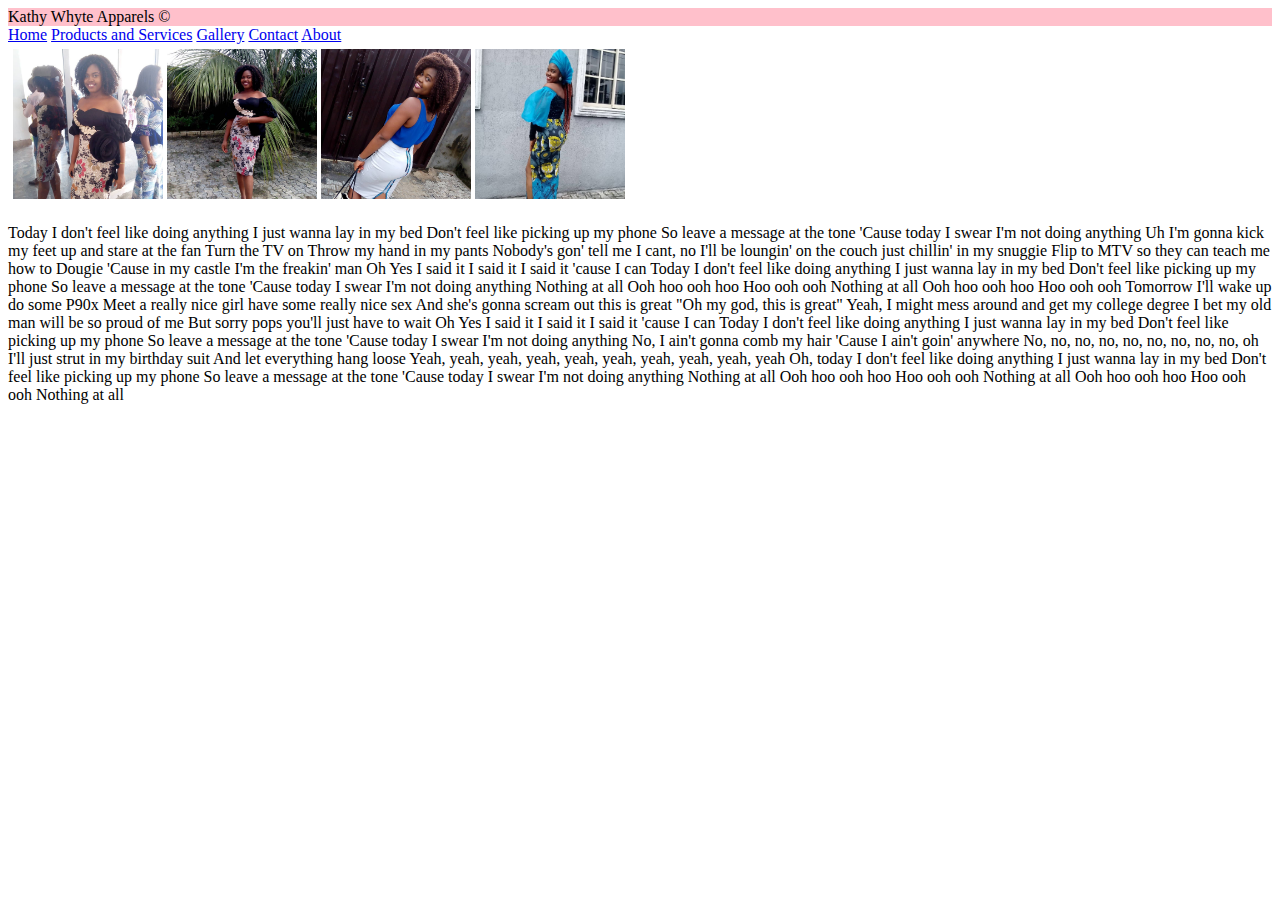
<file: ak/index.html>
<!DOCTYPE html>
<html lang="en">
<head metacharset ="UTF-8">
<title>Kathy Whyte Apparels</title>
<link rel="stylesheet" href="styles.css">
</head>
<body>
<header>Kathy Whyte Apparels &copy;</header>

<nav>
<a href="#">Home</a>
<a href="#">Products and Services</a>
<a href="#">Gallery</a>
<a href="#">Contact</a>
<a href="#">About</a>
</nav>

<div class="row">
	<class="column">
<img src="fotos/k1.jpg" alt="ankara dress" width="150px">
</class>
	<class="column">
<img src="fotos/k2.jpg" alt="ankara dress" width="150px"> </class>
	<class="column">
<img src="fotos/k3.jpg" alt="ankara dress" width="150px"> </class>
	<class="column">
<img src="fotos/k4.jpg" alt="ankara dress" width="150px">
	</class>
</div>

<section>
<p>
Today I don't feel like doing anything
I just wanna lay in my bed
Don't feel like picking up my phone
So leave a message at the tone
'Cause today I swear I'm not doing anything
Uh I'm gonna kick my feet up and stare at the fan
Turn the TV on
Throw my hand in my pants
Nobody's gon' tell me I cant, no
I'll be loungin' on the couch just chillin' in my snuggie
Flip to MTV so they can teach me how to Dougie
'Cause in my castle I'm the freakin' man
Oh
Yes I said it
I said it
I said it 'cause I can
Today I don't feel like doing anything
I just wanna lay in my bed
Don't feel like picking up my phone
So leave a message at the tone
'Cause today I swear I'm not doing anything
Nothing at all
Ooh hoo ooh hoo
Hoo ooh ooh
Nothing at all
Ooh hoo ooh hoo
Hoo ooh ooh
Tomorrow I'll wake up do some P90x
Meet a really nice girl have some really nice sex
And she's gonna scream out this is great
"Oh my god, this is great"
Yeah, I might mess around and get my college degree
I bet my old man will be so proud of me
But sorry pops you'll just have to wait
Oh
Yes I said it
I said it
I said it 'cause I can
Today I don't feel like doing anything
I just wanna lay in my bed
Don't feel like picking up my phone
So leave a message at the tone
'Cause today I swear I'm not doing anything
No, I ain't gonna comb my hair
'Cause I ain't goin' anywhere
No, no, no, no, no, no, no, no, no, oh
I'll just strut in my birthday suit
And let everything hang loose
Yeah, yeah, yeah, yeah, yeah, yeah, yeah, yeah, yeah, yeah
Oh, today I don't feel like doing anything
I just wanna lay in my bed
Don't feel like picking up my phone
So leave a message at the tone
'Cause today I swear I'm not doing anything
Nothing at all
Ooh hoo ooh hoo
Hoo ooh ooh
Nothing at all
Ooh hoo ooh hoo
Hoo ooh ooh
Nothing at all</p>
</section>
</body>
</html>
</file>
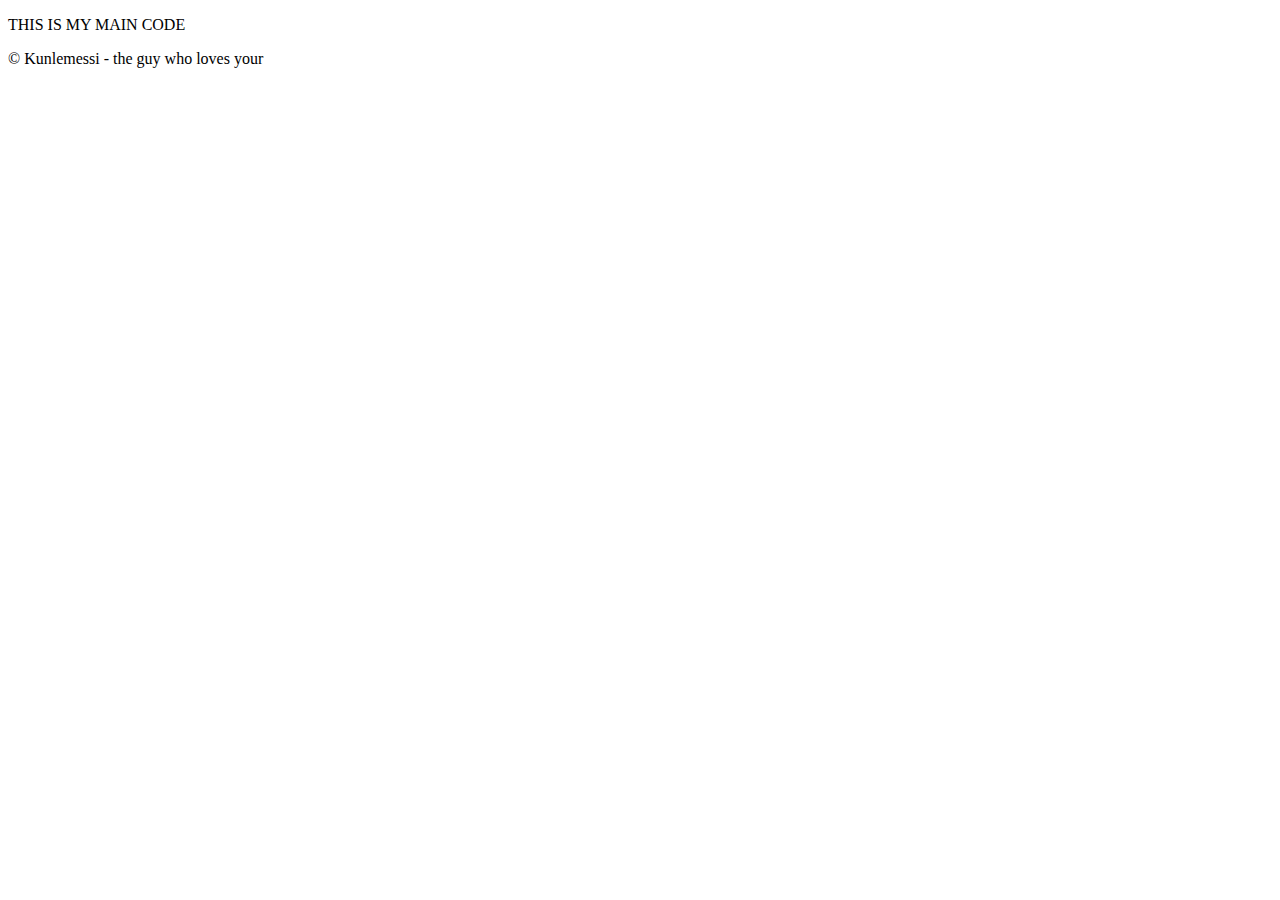
<file: code lessons coursera/index.html>
<!DOCTYPE html>
<head>
	<meta charset="UTF-8">
	<title>My First Page</title>
</head>
<body>
<main><p>THIS IS MY MAIN CODE</main>
<footer><p>&copy; Kunlemessi - the guy who loves your</footer>
</body>
</html>
</file>
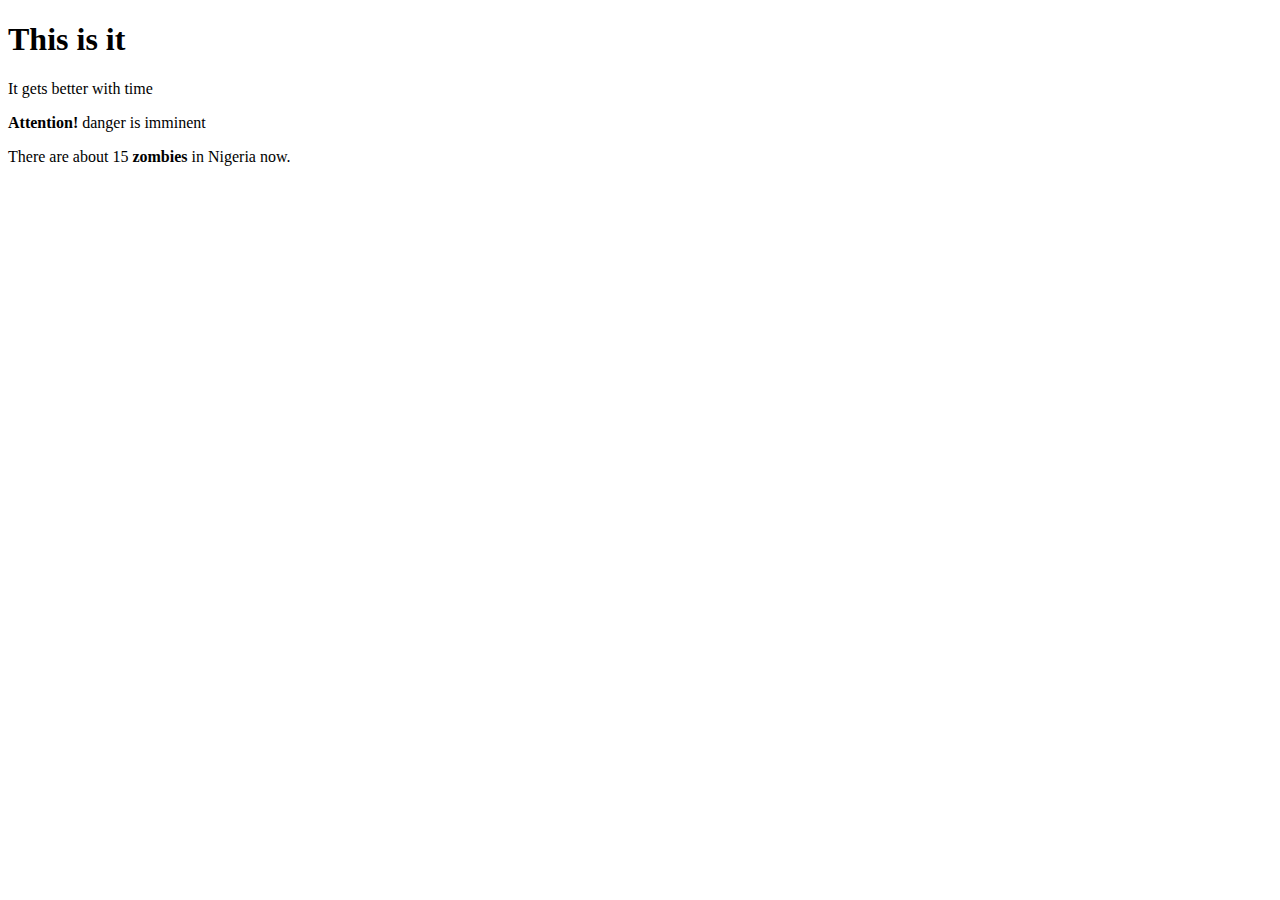
<file: code lessons coursera/myFirst.html>
<!DOCTYPE HTML>
<html>
<head lang="en">
<title>my new stuff
</title>
<meta charset="utf-8">
</head>
<body>
<h1>This is it</h1>
<p>It gets better with time</p>
<!strong is used to emphasize meaning and bold is more for stylish effect>
<p><strong>Attention!</strong> danger is imminent</p>
<p>There are about 15 <b>zombies</b> in Nigeria now.
</body>
</html>
</file>
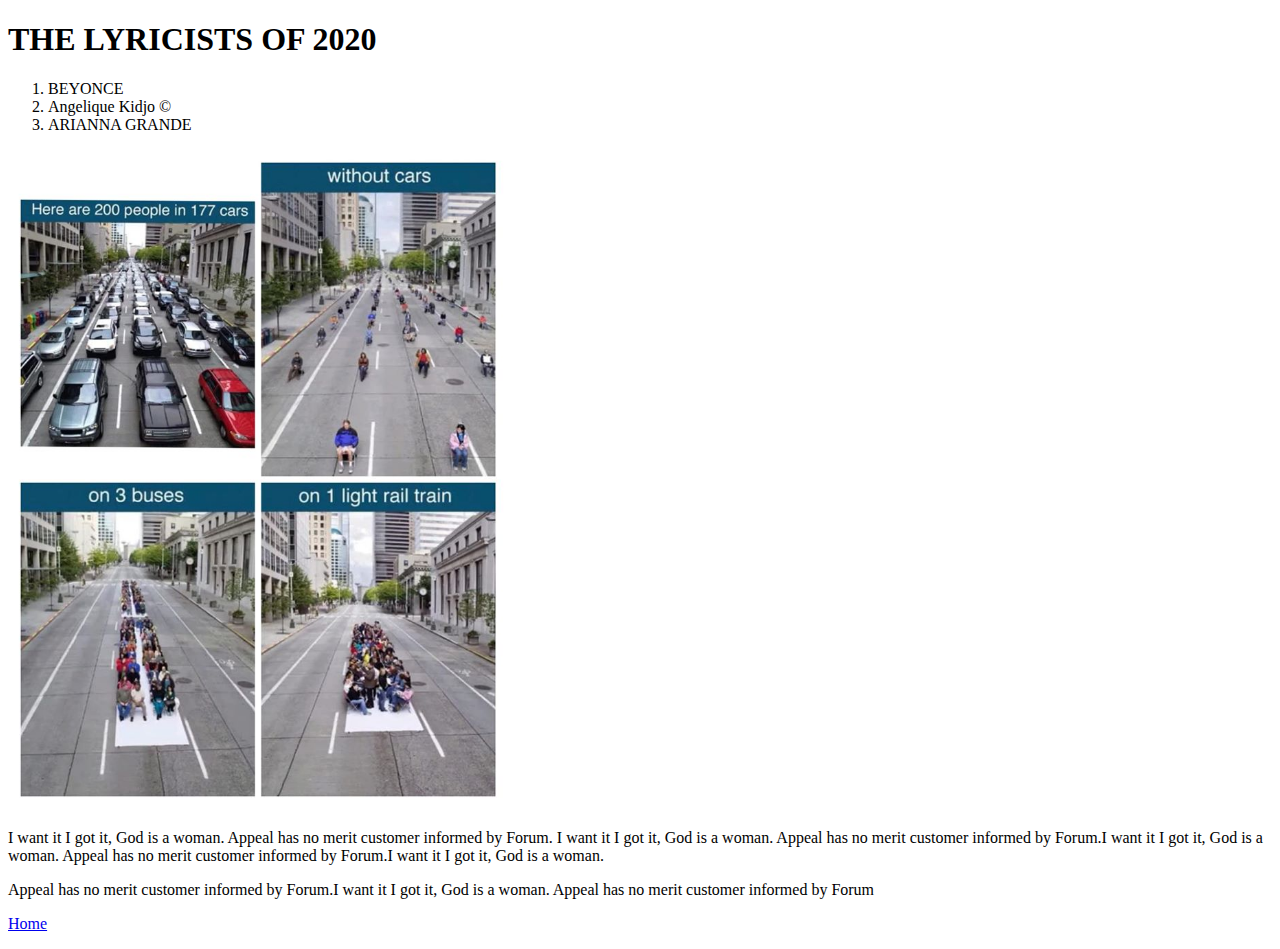
<file: codelessonscoursera/about.html>
<!DOCTYPE html>
<html lang="en">
<head metacharset="UTF-8">
<title>about</title>
</head>
<body>
<h1>THE LYRICISTS OF 2020</h1>

<ol>
<li>BEYONCE</li>
<li>Angelique Kidjo &copy;</li>
<li>ARIANNA GRANDE</li>
</ol>

<img src="kat.jpg" alt="kat logo" width="500px">
<p>I want it I got it, God is a woman. Appeal has no merit customer informed by Forum. I want it I got it, God is a woman. Appeal has no merit customer informed by Forum.I want it I got it, God is a woman. Appeal has no merit customer informed by Forum.I want it I got it, God is a woman. <p>Appeal has no merit customer informed by Forum.I want it I got it, God is a woman. Appeal has no merit customer informed by Forum

<p><a href ="index.html">Home</a>

</body>
</html>
</file>
<file: ak/styles.css>
header {background-color:pink;}
.column {width:25%; padding:5px;}
.row {padding:5px; height:10%;}
</file>
